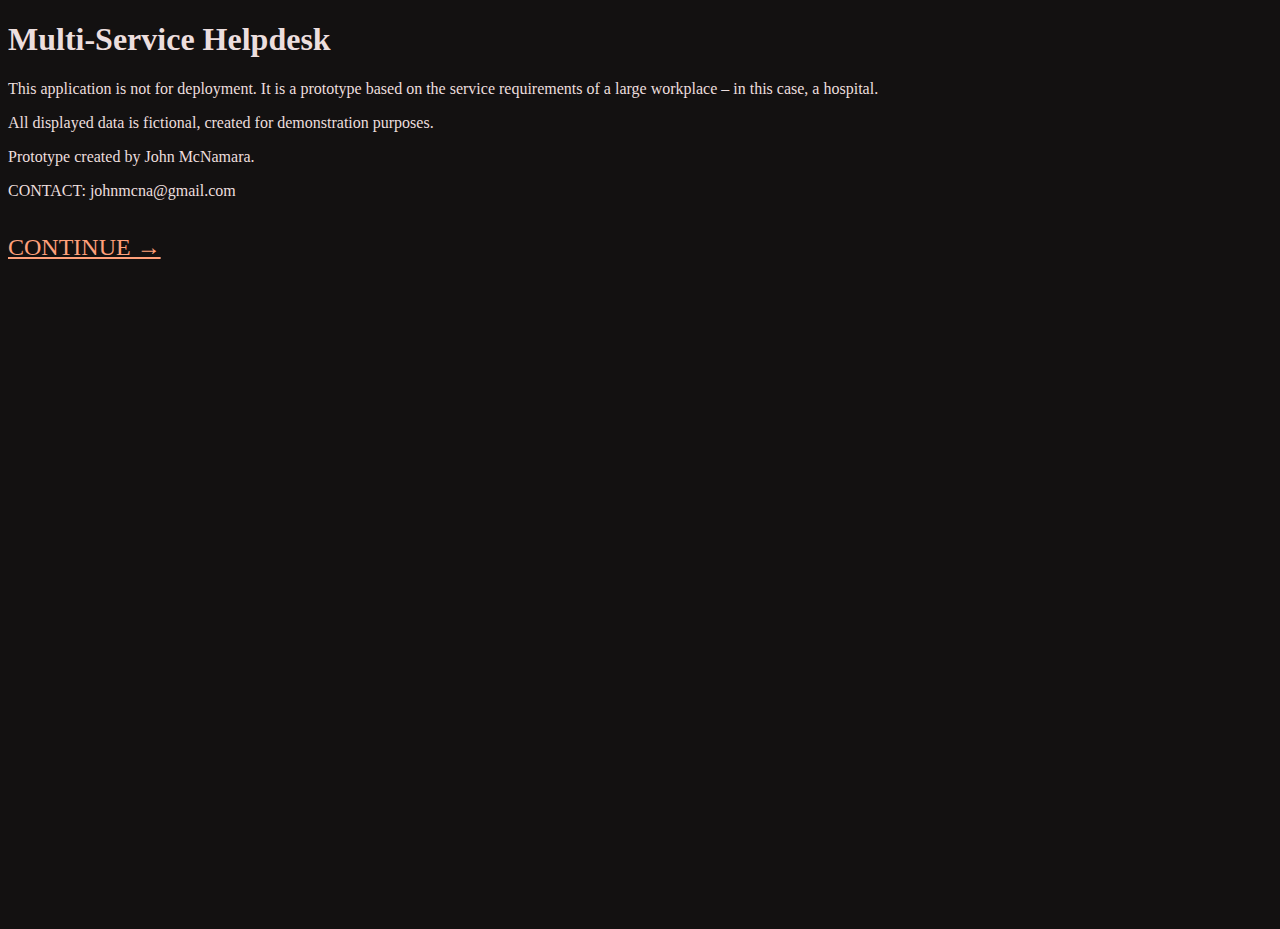
<file: index.html>
<!DOCTYPE html>
<html lang="en">
    <head>
        <link rel="stylesheet" href="style.css" />
        <meta charset="UTF-8" />
        <meta http-equiv="X-UA-Compatible" content="IE=edge" />
        <meta name="viewport" content="width=device-width, initial-scale=1.0" />
        <title>CONCEPTION 2021</title>
    </head>
    <body>
        <div class="index-page">
            <div class="landing-image">
                <h1>Multi-Service Helpdesk</h1>

                <p>
                    This application is not for deployment. It is a prototype
                    based on the service requirements of a large workplace – in
                    this case, a hospital.
                </p>
                <p>
                    All displayed data is fictional, created for demonstration
                    purposes.
                </p>
                <p>Prototype created by John McNamara.</p>
                <p>CONTACT: johnmcna@gmail.com</p>
                <br />
                <a href="conception.html">CONTINUE →</a>
            </div>
        </div>
        <script src="script.js"></script>
    </body>
</html>
</file>
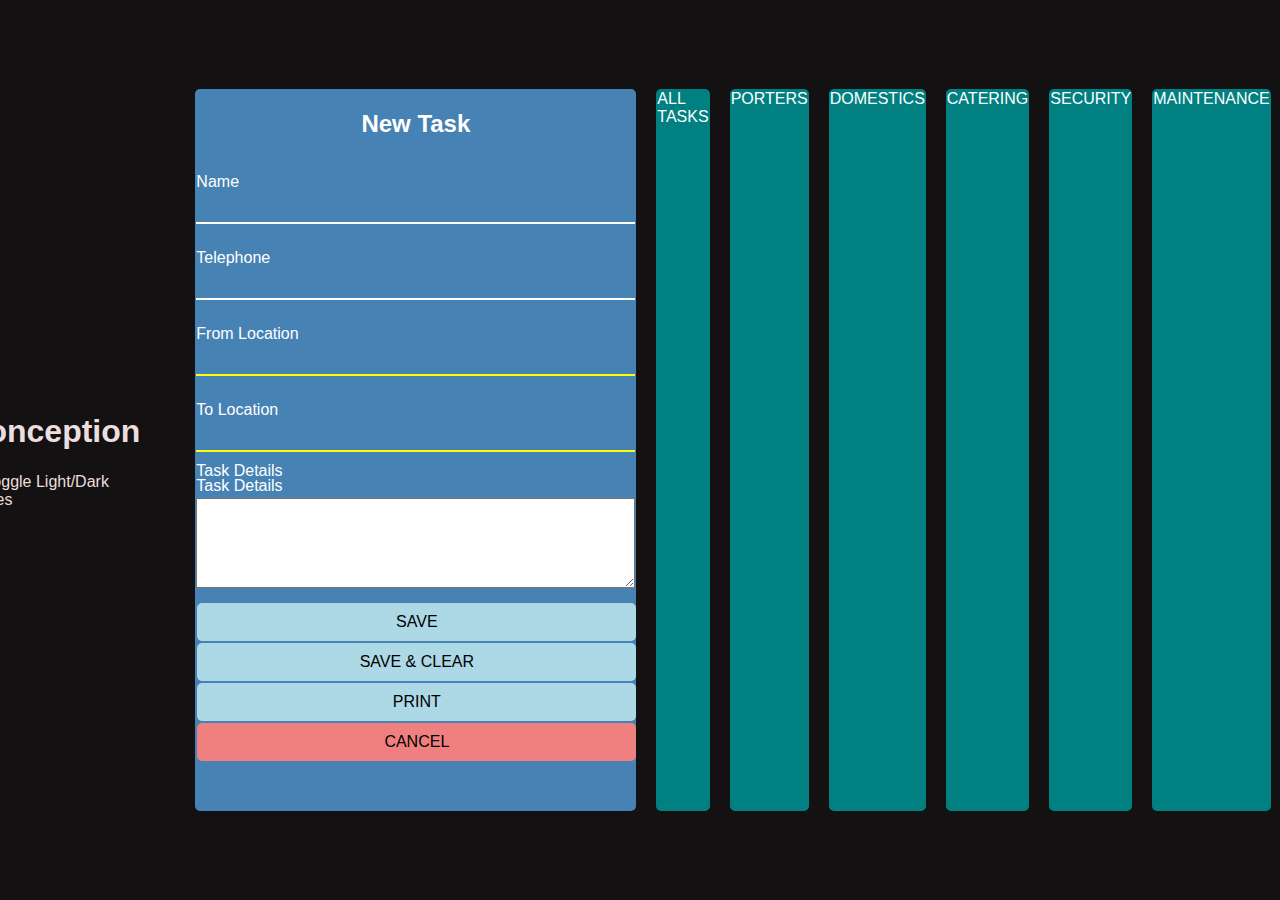
<file: conception.html>
<!DOCTYPE html>
<html lang="en">
    <head>
        <link rel="stylesheet" href="app-style.css" />
        <meta charset="UTF-8" />
        <meta http-equiv="X-UA-Compatible" content="IE=edge" />
        <meta name="viewport" content="width=device-width, initial-scale=1.0" />
        <title>Document</title>
    </head>
    <body>
        <div class="title">
            <h1>Conception</h1>
            <input type="checkbox" />Toggle Light/Dark Modes
        </div>
        <div class="container">
            <div class="panel new-task active">
                <h2>New Task</h2>
                <form>
                    <div class="form-control">
                        <input type="text" required />
                        <label>Name</label>
                    </div>
                    <div class="form-control">
                        <input type="text" required />
                        <label>Telephone</label>
                    </div>
                    <div class="form-control">
                        <input type="text" />
                        <label>From Location</label>
                    </div>
                    <div class="form-control">
                        <input type="text" />
                        <label>To Location</label>
                    </div>
                    <div class="form-control">
                        Task Details<br /><br />
                        <textarea rows="4" cols="40"></textarea><br />
                        <!-- <input type="textarea" required /> -->
                        <label>Task Details</label>
                    </div>
                    <button class="btn">SAVE</button>
                    <button class="btn clear">SAVE & CLEAR</button>
                    <button class="btn print">PRINT</button>
                    <button class="btn cancel">CANCEL</button>
                </form>
            </div>
            <div class="panel all-task">ALL TASKS</div>
            <div class="panel porters">PORTERS</div>
            <div class="panel domestics">DOMESTICS</div>
            <div class="panel catering">CATERING</div>
            <div class="panel security">SECURITY</div>
            <div class="panel maintenance">MAINTENANCE</div>
        </div>
        <script src="script.js"></script>
    </body>
</html>
</file>
<file: style.css>
body {
    /* display: flex;
    margin: 0;
    align-items: center;
    justify-content: center;
    */
    height: 100vh;
    overflow: hidden;
    /* my dark styling */
    background-color: rgb(19, 17, 17);
    color: rgb(236, 222, 222);
}
/* 
img {
    margin: 0;
} */

a {
    color: lightsalmon;
    font-size: 1.5rem;
}

/* .index-page {
    height: 100vh;
    width: 100vh;
    position: relative;
} */

.landing-image {
    background: url("https://images.unsplash.com/photo-1506443432602-ac2fcd6f54e0?ixid=MnwxMjA3fDB8MHxwaG90by1wYWdlfHx8fGVufDB8fHx8&ixlib=rb-1.2.1&auto=format&fit=crop&w=1950&q=80")
        no-repeat center center fixed;

    background-size: cover;
}

.landing-page h1 {
    font-size: 3rem;
}

.landing-page h1 p {
    z-index: 100;
    position: absolute;
}
</file>
<file: app-style.css>
body {
    font-family: "Roboto", sans-serif;
    /* background-color: rgb(238, 227, 227); */
    color: rgb(3, 3, 3);
    display: flex;
    margin: 0;
    align-items: center;
    justify-content: center;
    height: 100vh;
    overflow: hidden;
    /* my dark styling */
    background-color: rgb(19, 17, 17);
    color: rgb(236, 222, 222);
}

.title {
    padding: 5px;
}

.container {
    display: flex;
    width: 100vw;
}

.panel {
    background-color: teal;
    background-size: auto 100%;
    background-position: center;
    background-repeat: no-repeat;
    height: 80vh;
    border-radius: 5px;
    color: #fff;
    cursor: pointer;
    flex: 0.5;
    margin: 10px;
    position: relative;
    transition: flex 0.5s ease-in;
    /* border: 2px red solid; */
    padding: 1px;
    /* opacity: 0; */
}

.panel h3 {
    font-size: 24px;
    position: absolute;
    bottom: 20px;
    left: 20px;
    margin: 0;
    opacity: 0;
}

.panel.active {
    flex: 5;
    opacity: 1;
}

.panel.new-task {
    background-color: steelblue;
}

.panel.active.new-task {
    flex: 1;
}

.panel.active h3 {
    opacity: 1;
    transition: opacity 0.2s ease-in 0.4s;
}

@media (max-width: 640px) {
    .container {
        width: 100vw;
    }

    .panel:nth-of-type(4),
    .panel:nth-of-type(5) {
        display: none;
    }
}

/* ____________________________________________ */

.container {
    padding: 20px 40px;
    border-radius: 10px;
}

.container textarea {
    font-family: inherit;
    font-size: 18px;
}

.container h1,
h2 {
    text-align: center;
    /* margin-bottom: 30px; */
}

.container a {
    text-decoration: none;
    color: lightblue;
}

.btn {
    cursor: pointer;
    display: inline-block;
    width: 100%;
    background: lightblue;
    padding: 10px;
    font-family: inherit;
    font-size: 16px;
    border: 0;
    border-radius: 5px;
    margin: 1px;
}

.btn:focus {
    outline: 0;
}

.btn:active {
    transform: scale(0.85);
}

.btn:hover {
    /* transform: scale(1.05); */
    background-color: yellowgreen;
}

.form-control {
    position: relative;
    margin: 10px 0 10px;
    /* width: 300px; */
    width: 100%;
}

.form-control input {
    background-color: transparent;
    border: 0;
    border-bottom: 2px #fff solid;
    display: block;
    width: 100%;
    padding: 15px 0;
    font-size: 30px;
    color: white;
}

.form-control input:focus,
.form-control input:valid {
    outline: 0;
    border-bottom-color: yellow;
}

/* .clear {
    background-color: lightseagreen;
} */

.cancel {
    background-color: lightcoral;
}

.form-control label {
    position: absolute;
    top: 15px;
    left: 0;
}

.form-control label span {
    display: inline-block;
    font-size: 18px;
    min-width: 5px;
    transition: 0.3s cubic-bezier(0.68, -0.55, 0.265, 1.55);
}

.form-control input:focus + label span,
.form-control input:valid + label span {
    color: yellow;
    transform: translateY(-30px);
}
</file>
